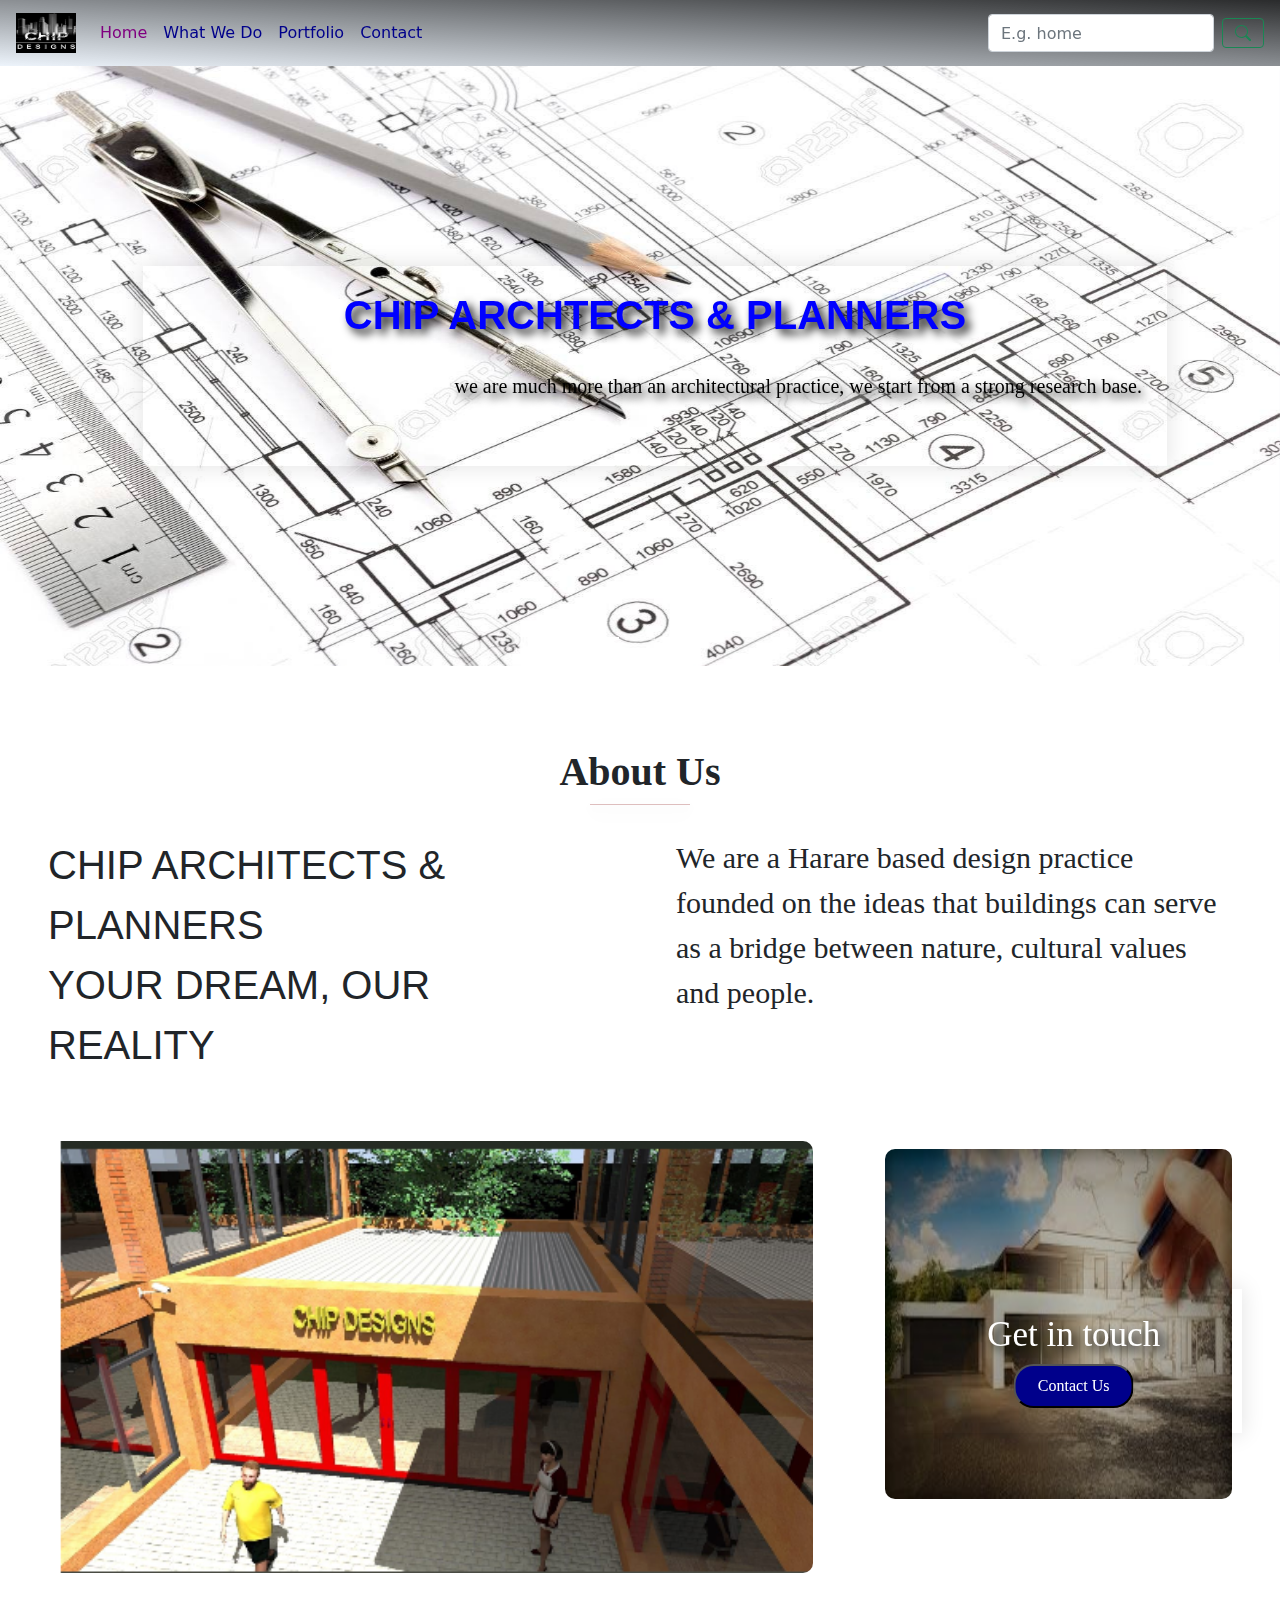
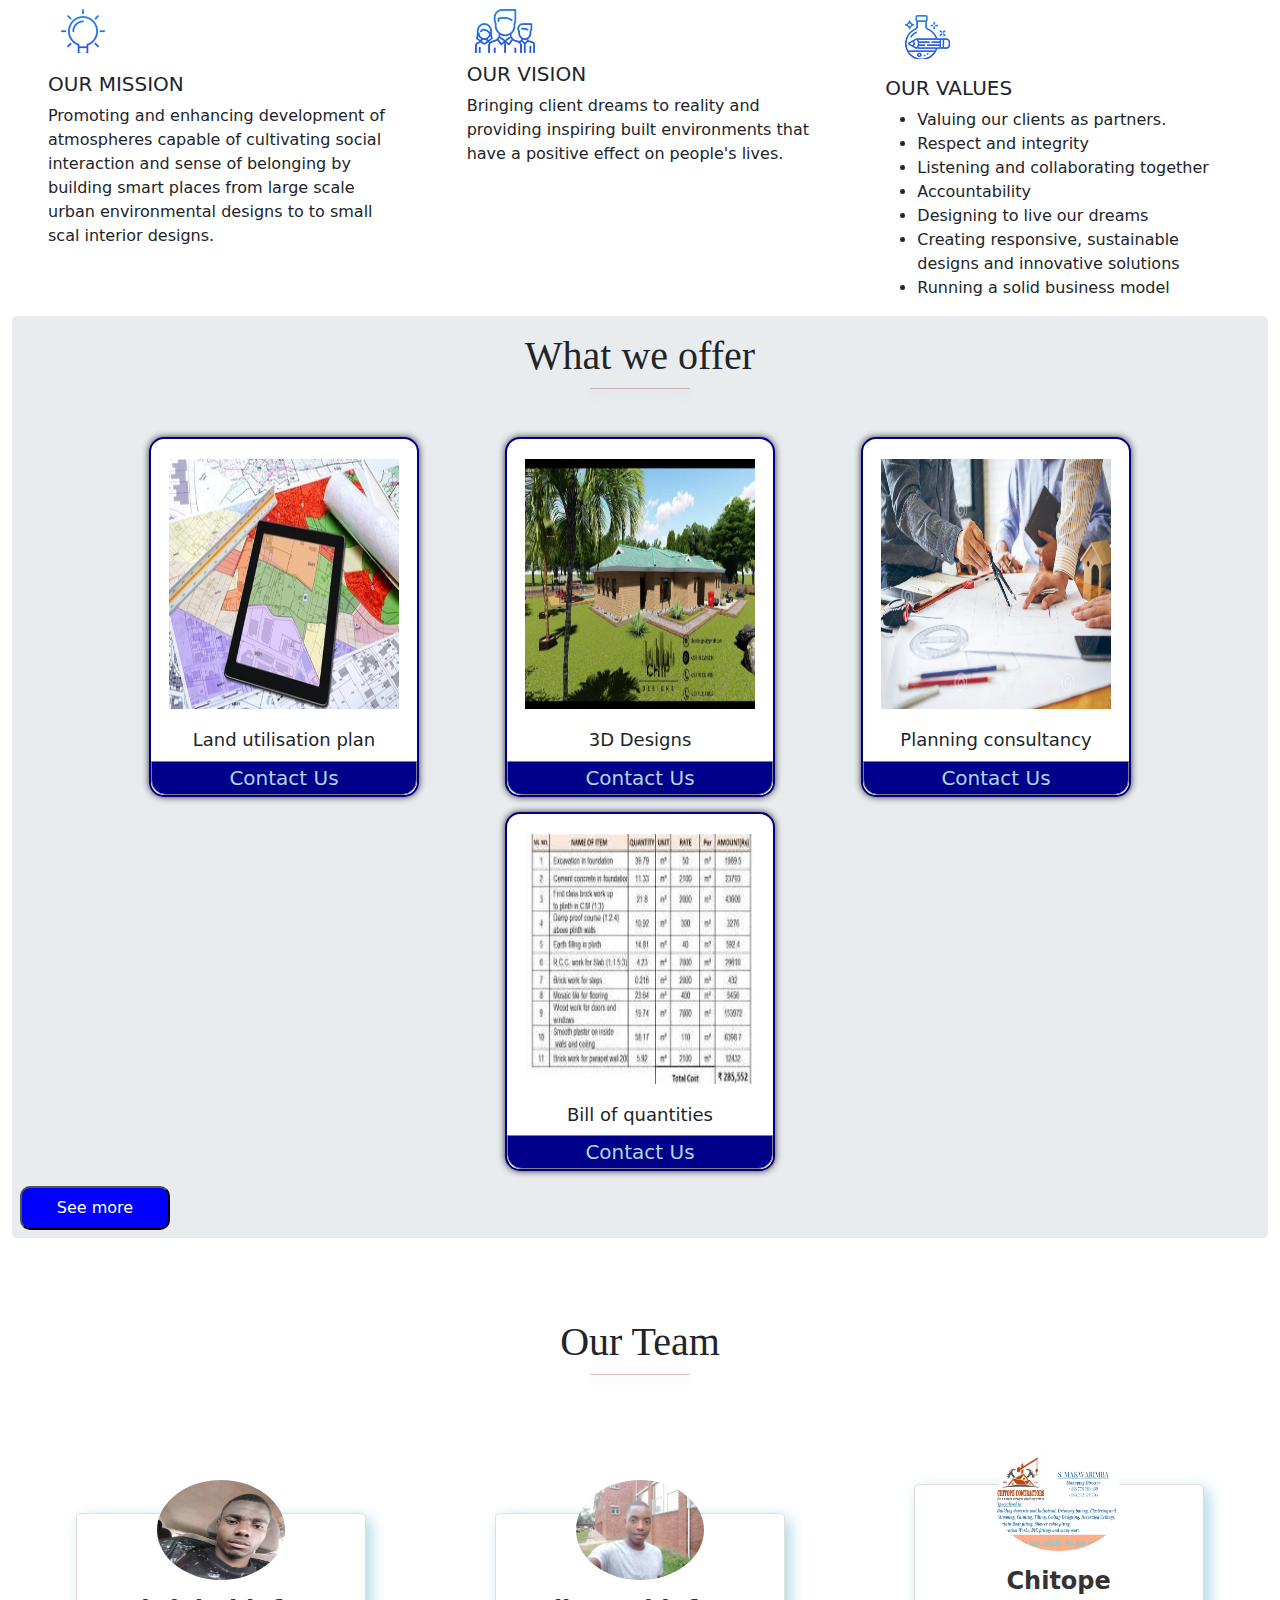
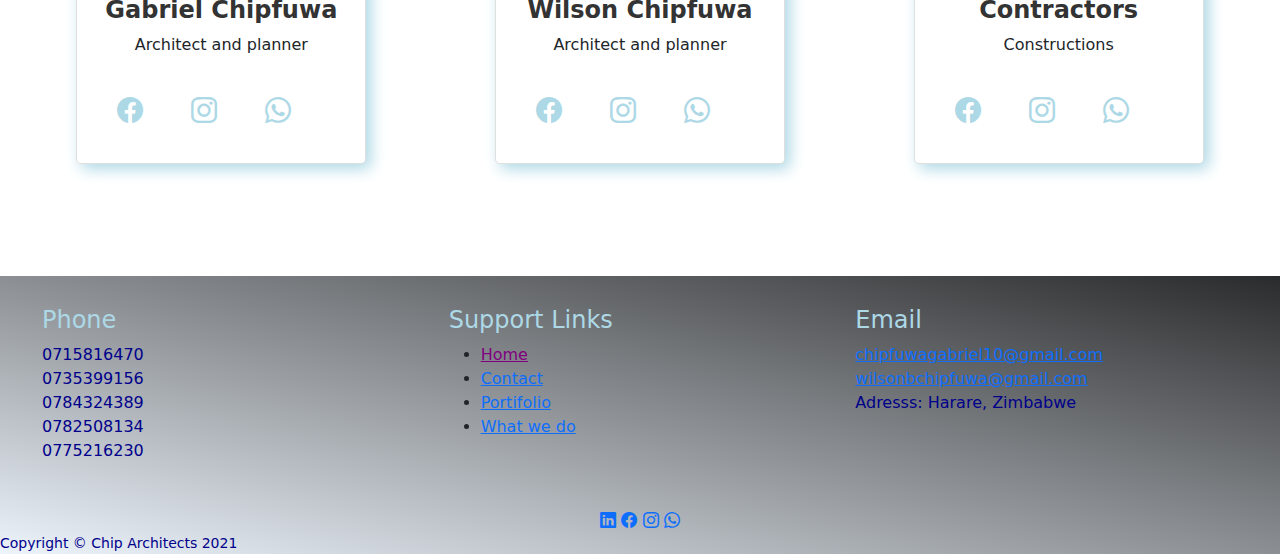
<file: index.html>
<html lang="en">
  <head>
    <title>ChipArchitects</title>
    <!-- Required meta tags -->
    <meta charset="utf-8">
    <meta name="viewport" content="width=device-width, initial-scale=1, shrink-to-fit=no">

    <!-- Bootstrap CSS -->
    <link rel="stylesheet" href="https://stackpath.bootstrapcdn.com/bootstrap/4.3.1/css/bootstrap.min.css" integrity="sha384-ggOyR0iXCbMQv3Xipma34MD+dH/1fQ784/j6cY/iJTQUOhcWr7x9JvoRxT2MZw1T" crossorigin="anonymous">
    <link rel="stylesheet" href="https://cdn.jsdelivr.net/npm/bootstrap-icons@1.5.0/font/bootstrap-icons.css">
<link rel="stylesheet" href="css/bootstrap.css">
<link rel="stylesheet" href="./css/style.css">
       <!-- Favicon -->
   <link href="./IMG/LOG.jpg" rel="shortcut icon" type="image/x-icon">
<body>

    <!--start of navbar-->
    <nav class="navbar navbar-expand-md navbar-dark sticky-top" >
      <a class="navbar-brand" href="#">
        <img src="./IMG/LOG.jpg" width="60" height="40" class="d-inline-block align-center" alt="">
      
      </a>
      <button id="nav-toggle-button" class="navbar-toggler" type="button" data-toggle="collapse" data-target="#navbarSupportedContent" aria-controls="navbarSupportedContent" aria-expanded="false" aria-label="Toggle navigation" style="color: darkblue;">
        <span class="navbar-toggler-icon"  ></span>
      </button>
    
      <div class="collapse navbar-collapse" id="navbarSupportedContent">
        <ul class="navbar-nav mr-auto">
          <li class="nav-item active" >
            <a class="nav-link" href="./index.html" style="color: purple;">Home <span class="sr-only">(current)</span></a>
          </li>
          <li class="nav-item"></li>
            <a class="nav-link" href="./about.html" style="color: darkblue;">What We Do</a>
          </li>
          <li class="nav-item" >
            <a class="nav-link" href="./portfolio.html" style="color:darkblue;">Portfolio<span class="sr-only">(current)</span></a>
          </li>
          <li class="nav-item"></li>
            <a class="nav-link" href="./contact.html" style="color: darkblue;">Contact</a>
          </li>
          
        </ul>
        <form class="form-inline my-2 my-lg-0">
          <input class="form-control mr-sm-2" type="search" placeholder="E.g. home" aria-label="Search" id="search" onchange="openPage()" value="">
          <button class="btn btn-outline-success my-2 my-sm-0" type="submit" onclick="openPage()">
              <i class="bi-search"></i>
          </button>
        </form>
      </div>
  </nav>  
<!--end of navbar-->

<!--Start of carousol-->
<div class="jumbotron mt-0 p-0">
<div id="ca" class="carousel slide" data-ride="carousel" style=" margin-top: 0px;">
  <ol class="carousel-indicators">
      <li data-target="#ca" data-slide-to="0" class="active"></li>
      <li data-target="#ca" data-slide-to="1"></li>
      <li data-target="#ca" data-slide-to="2"></li>
  </ol>

  <div class="carousel-inner">
      <div class="carousel-item active">
          <img src="./IMG/carousel.jpg" class="d-block " alt="...">
          <div class=" label">
            
              <h1 style="font-weight: bolder; color: blue; font-family: Impact, Haettenschweiler, 'Arial Narrow Bold', sans-serif;" >CHIP ARCHTECTS & PLANNERS</h1> <br>
              <p style=" text-align: right; font-size: 20px;">we are much more than an architectural practice, we start from a strong research base.</p> <br>
          
            </div>
            
      </div>
      <div class="carousel-item">
          <img src="./IMG/How-To-Find-Your-Dream-Home.jpg" class="d-block " alt="...">
          <div class=" label">
            <h1>Your DREAM</h1>
            <p style="font-size: 20px;">Our Reality!</p>
              
          </div>
      </div>
      <div class="carousel-item">
          <img src="./IMG/getintouch.jpg" class="d-block " alt="...">
          <div class=" label">
            <h1 >Get in touch</h1>
            <a href="./contact.html"><button style="padding: 8px; background-color: transparent; color:maroon; border-radius: 20px; width: 120px;">Contact Us</button></a>
          </div>
      </div>
  </div>



  <a class="carousel-control-prev" href="#ca" role="button" data-slide="prev">
      <span class="carousel-control-prev-icon" aria-hidden="true"></span>
      <span class="sr-only">Previous</span>
  </a>
  <a class="carousel-control-next" href="#ca" role="button" data-slide="next">
      <span class="carousel-control-next-icon" aria-hidden="true"></span>
      <span class="sr-only">Next</span>
  </a>
</div>
</div>
<!--End of Carousol-->

<div class="fluid-container">
  <div class="row">
    <div class="col-sm-2"></div>
    <div class="col-xxl-6">
      <!-- start About section-->

<div class="text-center mt-5">
  <h5 style="font-family: cursive; font-weight: bolder; margin-top: 50px;">About Us</h5>
  <hr class="line raised">
</div>  

<div class="row">
  <div class="col-md-6">
    <div class="container-fluid album">
      <div class=" album-image">
          <p style="font-size: 40px; font-family:Impact, Haettenschweiler, 'Arial Narrow Bold', sans-serif; ">CHIP ARCHITECTS & PLANNERS <br> YOUR DREAM, OUR REALITY</p>
      </div> 
      
  </div>
  </div>
  <div class=" col-md-6">
      <div class="container-fluid album">
          <div class=" album-image">
              <p style="font-size: 30px; font-family: cursive; ">We are a Harare based design practice founded on the ideas that buildings can serve as a bridge between nature, cultural values and people.</p>
          </div> 
          
      </div>
  </div>
  </div>

  <div class="row">
    <div class="col-md-8">
        <div class="container-fluid album">
            <div class=" album-image">
                <img src="./IMG/wallpaper.png" alt=" Chip" width="100%" style="border: transparent; border-radius: 10px; ">
            </div> 
           
        </div>
    </div>
    
    <div class=" col-md-4 mt-2" >
      <div class="container-fluid album">
          <div class=" album-image">
            <img src="./IMG/pic2.jpg" alt=" Chip" width="100%" style="border: transparent; border-radius: 10px; height: 350px;">  
            <div class=" label">
              <h5 style="font-size: 35px; color:white;">Get in touch</h5>
              <a href="./contact.html"><button style="padding: 8px; background-color: darkblue; color:white; border-radius: 20px; width: 120px;">Contact Us</button></a>
            </div>
          </div> 
          
      </div>
  </div>
    </div>

    <div class="row">
      <div class="col-md-4">
        <div class="container-fluid album">
          <div class=" album-image">
            <img src="./IMG/mission.PNG" alt="" style="mix-blend-mode: multiply;">
            <h5>OUR MISSION</h5>
            <p>Promoting and enhancing development of atmospheres capable of cultivating social interaction and sense of belonging by building smart places from large scale urban environmental designs to to small scal interior designs.</p>
          </div> 
          
      </div>
      </div>
      <div class=" col-md-4">
          <div class="container-fluid album">
              <div class=" album-image">
                <img src="./IMG/vision.PNG" alt="" style="mix-blend-mode: multiply;">
                  <h5>OUR VISION</h5>
                  <p>Bringing client dreams to reality and providing inspiring built environments that have a positive effect on people's lives.</p>
              </div> 
              
          </div>
      </div>

      <div class=" col-md-4">
        <div class="container-fluid album">
            <div class="album-image">
              <img src="./IMG/values.PNG" alt=""style="mix-blend-mode: multiply;" >
              <h5>OUR VALUES</h5>
                <ul>
                  <li>Valuing our clients as partners.</li>
                  <li>Respect and integrity</li>
                  <li>Listening and collaborating together</li>
                  <li>Accountability</li>
                  <li>Designing to live our dreams</li>
                  <li>Creating responsive, sustainable designs and innovative solutions</li>
                  <li>Running a solid business model</li>
                </ul>
              </p>
            </div> 
            
        </div>
    </div>
      </div>

  <!--end of about sectio-->

  <!--start services section-->
      <div class="jumbotron  p-2">
  <div class="text-center mt-2 mb-5">
    <h5 style="font-family: cursive;">What we offer</h5>
    <hr class="line raised">
  </div> 
  <div class="container" id="price">
    <div class="card">
      <div class="product-image">
        <img src="./IMG/town-planning-land-use-digital-260nw-1950571819.jpg" alt="" style="height:250px">
      </div>
      <div class="product-info">
        <h4>Land utilisation plan</h4>
      </div>
      <button><a href="./contact.html">Contact Us</a> </button>
    </div>
    <div class="card">
      <div class="product-image">
        <img src="./IMG/p13.jpg" alt=""  style="height:250px">
      </div>
      <div class="product-info">
        <h4>3D Designs</h4>
      </div>
      <button><a href="./contact.html" >Contact Us</a> </button>
    </div>
    <div class="card">
      <div class="product-image">
        <img src="./IMG/consultancy.jpg" alt=""  style="height:250px">
      </div>
      <div class="product-info">
        <h4>Planning consultancy</h4>

      </div>
      <button><a href="./contact.html">Contact Us</a> </button>
    </div>
    <div class="card">
      <div class="product-image">
        <img src="./IMG/billofq.jpg" alt=""  style="height:250px">
      </div>
      <div class="product-info">
        <h4>Bill of quantities</h4>
      </div>
      <button><a href="./contact.html">Contact Us</a> </button>
    </div>
</div>
  
  <a href="./about.html"><button style="padding: 8px; background-color: blue; color:white; width: 150px;  border-radius: 10px;">See more</button></a>

</div>
</div>
 <!--end of services section-->

 <!--start of memmber section-->

<div class="text-center mt-5">
    <h5 style="font-family: cursive;">Our Team</h5>
    <hr class="line raised">
  </div> 
<section id="team">
  <div class="fluid-container my-3 py-5 text-center">
    <div class="row" >
      <div class="col-lg-3 col-md-6 mb-5" style="margin: auto;">
        <div class="card">
          <div class="card-body">
            <img src="./IMG/gab.jpg" alt="" class="img-fluid rounded-circle w-50 mb-3">
            <h3>Gabriel Chipfuwa</h3>
            <P>Architect and planner</P>
            <div class="d-flex flex-row justify-content-center-center">
              <div class="p-4">
                <a href="https://www.facebook.com/gabriel.chipfuwa.3" class=" bi-facebook"></a>
              </div>

              <div class="p-4">
                <a href="#!" class=" bi-instagram"></a> 
              </div>

              <div class="p-4">
                <a href="https://wa.me/message/44U2XMTICEGLO1" class=" bi-whatsapp"></a>
              </div>
            </div>
          </div>
        </div>
      </div>

      <div class="col-lg-3 col-md-6 mb-5" style="margin: auto;" >
        <div class="card">
          <div class="card-body">
            <img src="./IMG/wilson.jpg" alt="" class="img-fluid rounded-circle w-50 mb-3">
            <h3>Wilson Chipfuwa</h3>
            <P>Architect and planner</P>
            <div class="d-flex flex-row justify-content-center-center">
              <div class="p-4">
                <a href="#!" class=" bi-facebook"></a>
              </div>

              <div class="p-4">
                <a href="#!" class=" bi-instagram"></a> 
              </div>

              <div class="p-4">
                <a href="#!" class=" bi-whatsapp"></a>
              </div>
            </div>
          </div>
        </div>
      </div>
      
      <div class="col-lg-3 col-md-6 mb-5" style="margin: auto;">
        <div class="card">
          <div class="card-body">
            <img src="./IMG/chitope.jpg" alt="" class="img-fluid rounded-circle w-50 mb-3">
            <h3>Chitope Contractors</h3>
            <P>Constructions</P>
            <div class="d-flex flex-row justify-content-center-center">
              <div class="p-4">
                <a href="#!" class=" bi-facebook"></a>
              </div>

              <div class="p-4">
                <a href="#!" class=" bi-instagram"></a> 
              </div>

              <div class="p-4">
                <a href="#!" class=" bi-whatsapp"></a>
              </div>
            </div>
          </div>
        </div>
      </div>
    </div>
  </div>
</section>

<!--end of member section-->
    </div>
    <div class="col-sm-2"></div>
  </div>
</div>

 <!--start of footer-->

 <footer>

  <div class="row footer-contents" style=" margin: auto; padding: 30px;">
                        <div class=" col-md-4">
                            <h4 style="color: lightblue;">Phone</h4>
                            <p style="color: darkblue;">0715816470 <br> 0735399156 <br> 0784324389 <br> 0782508134 <br> 0775216230</p>
                        </div>
                        <div class=" col-md-4">
                            <h4 style="color: lightblue;">Support  Links</h4>
                            <ul>
                                <li>
                                    <a style="color: purple;" href="./index.html">Home<span class="sr-only">(current)</span></a>
                                </li>
                                <li>
                                    <a href="./contact.html">Contact</a>
                                </li>
                                <li>
                                  <a href="./portfolio.html">Portifolio</a>
                              </li>
                                <li>
                                    <a  href="./about.html">What we do</a>
                                </li>
                                
                                
                            </ul>
                        </div>
                        <div class=" col-md-4">
                            <h4 style="color: lightblue;">Email</h4>
                            <p style="color: darkblue;">
                               <a href="#">chipfuwagabriel10@gmail.com</a>
                               <a href="#">wilsonbchipfuwa@gmail.com</a>
                                <br>
                                Adresss: Harare, Zimbabwe
                                

                            </p>
                        </div>

                    </div>
  <div class="footer-social-link">
    <div class="text-center">
        <a href="#!" class=" bi-linkedin"></a>
        <a href="#!" class=" bi-facebook"></a>
        <a href="#!" class=" bi-instagram"></a>
        <a href="#!" class=" bi-whatsapp"></a>
    </div>

    <div class="d-flex align-items-right justify-content-between small">
      <div style="color:darkblue">Copyright &copy; Chip Architects 2021</div>
     
  </div>  
</footer>



<!-- Optional JavaScript -->
    <!-- jQuery first, then Popper.js, then Bootstrap JS -->
    <script src="./js/script.js"></script>
    <script src="https://code.jquery.com/jquery-3.3.1.slim.min.js" integrity="sha384-q8i/X+965DzO0rT7abK41JStQIAqVgRVzpbzo5smXKp4YfRvH+8abtTE1Pi6jizo" crossorigin="anonymous"></script>
    <script src="https://cdnjs.cloudflare.com/ajax/libs/popper.js/1.14.7/umd/popper.min.js" integrity="sha384-UO2eT0CpHqdSJQ6hJty5KVphtPhzWj9WO1clHTMGa3JDZwrnQq4sF86dIHNDz0W1" crossorigin="anonymous"></script>
    <script src="https://stackpath.bootstrapcdn.com/bootstrap/4.3.1/js/bootstrap.min.js" integrity="sha384-JjSmVgyd0p3pXB1rRibZUAYoIIy6OrQ6VrjIEaFf/nJGzIxFDsf4x0xIM+B07jRM" crossorigin="anonymous"></script>
  </body>
</html>
</file>
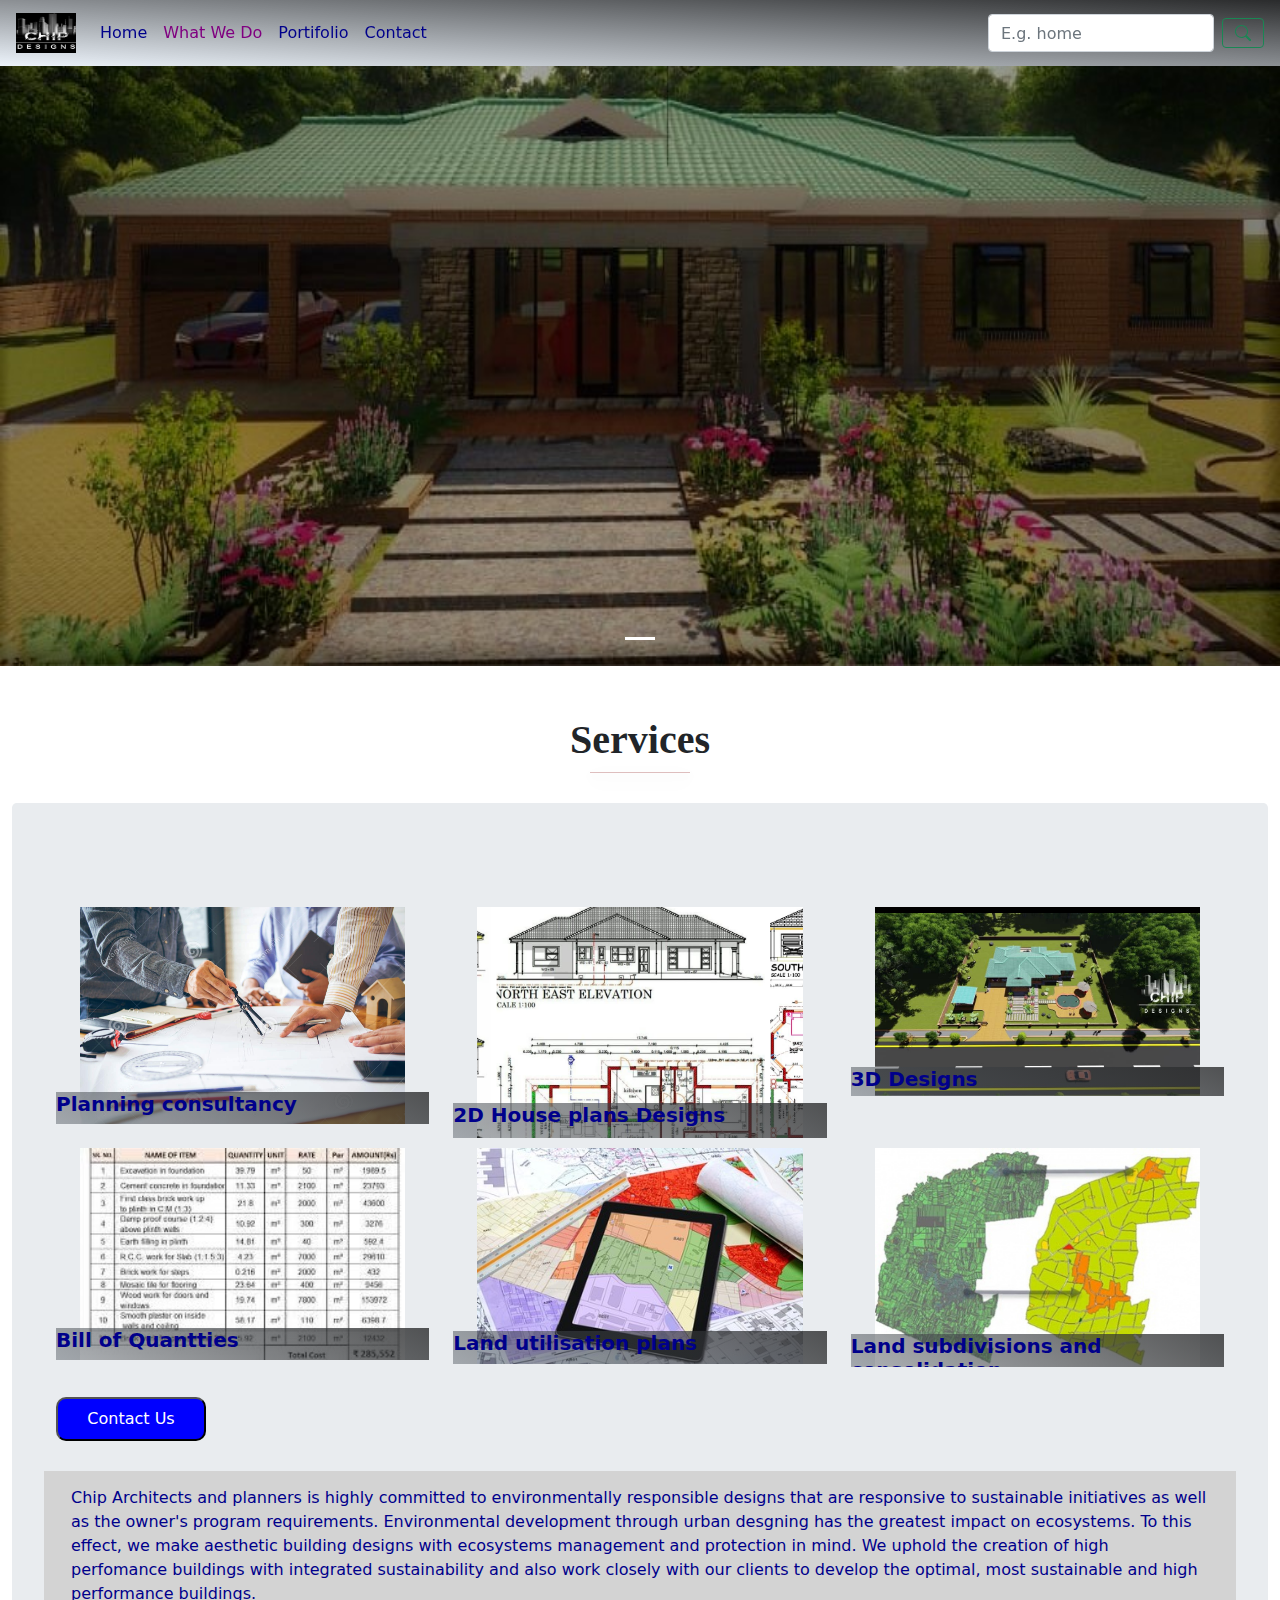
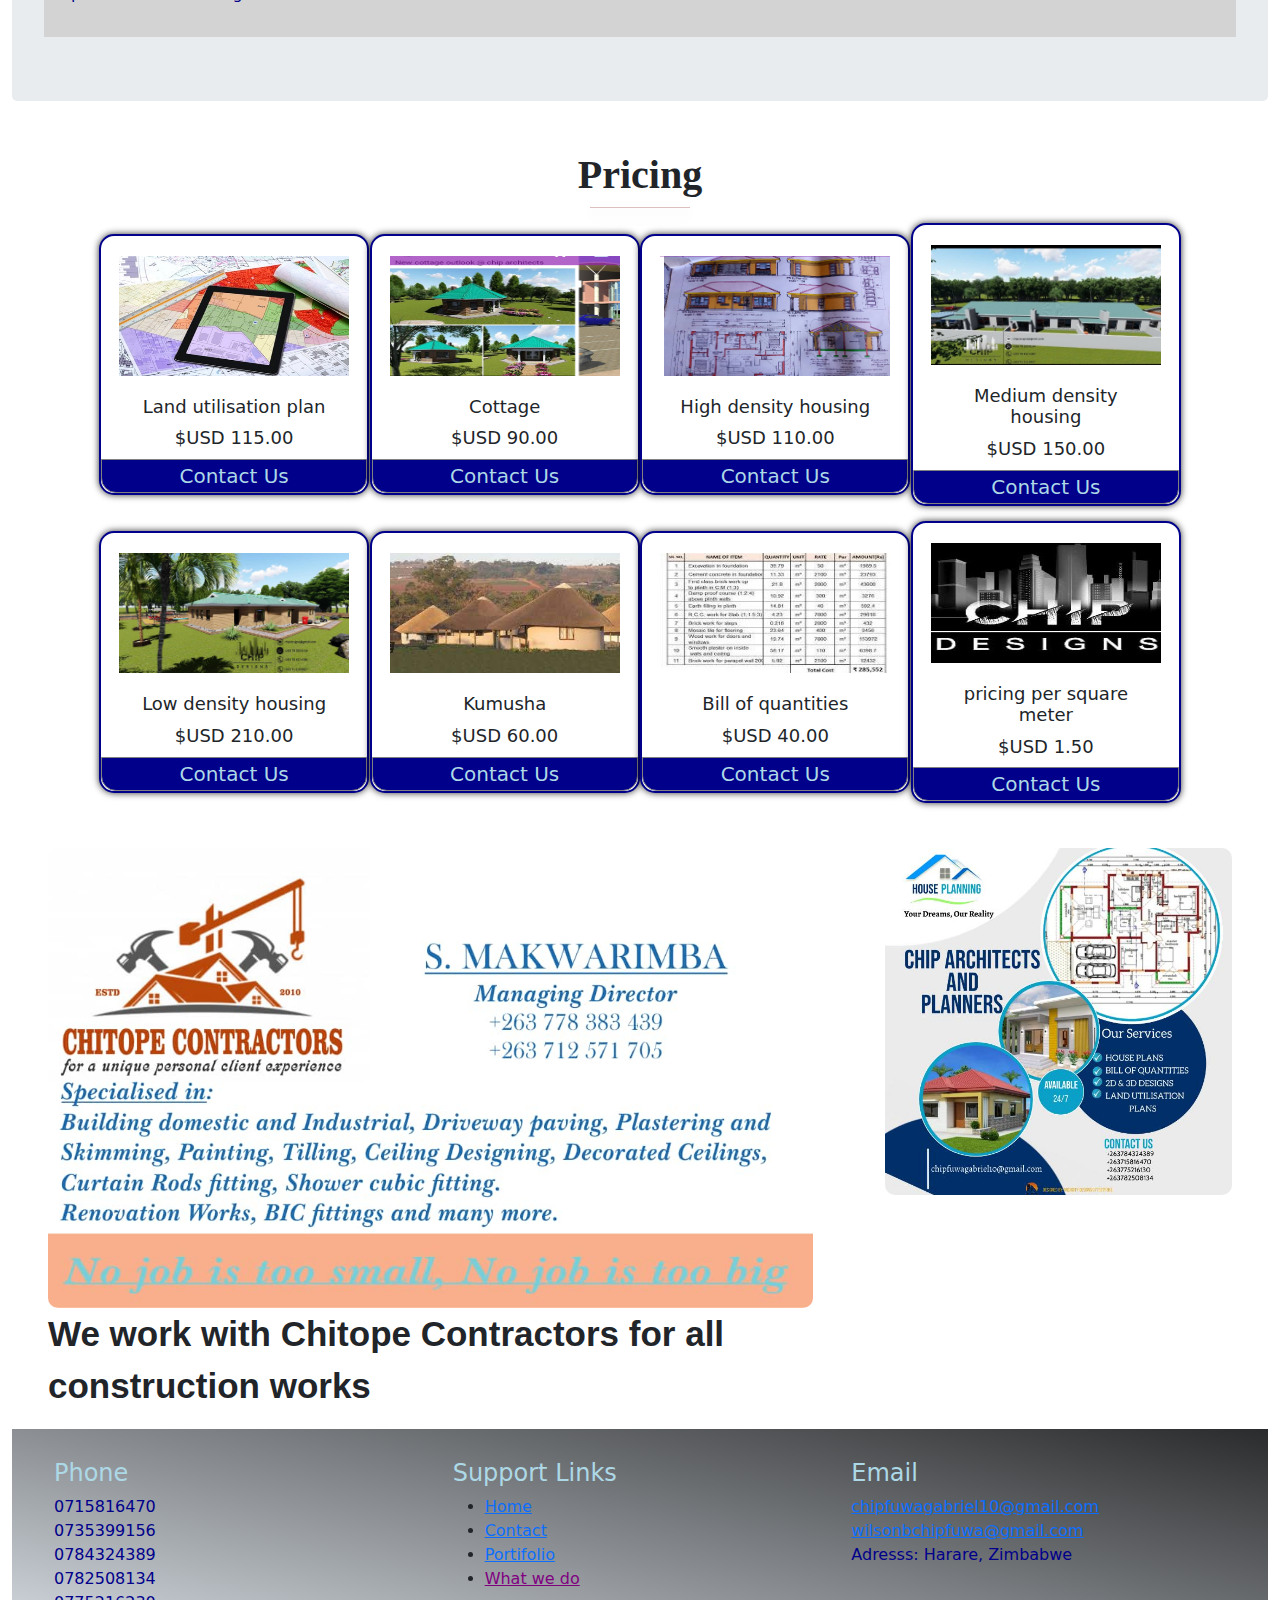
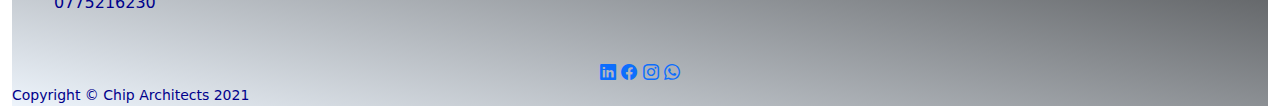
<file: about.html>
<html lang="en">
  <head>
    <title>ChipArchitects</title>
    <!-- Required meta tags -->
    <meta charset="utf-8">
    <meta name="viewport" content="width=device-width, initial-scale=1, shrink-to-fit=no">

    <!-- Bootstrap CSS -->
    <link rel="stylesheet" href="https://stackpath.bootstrapcdn.com/bootstrap/4.3.1/css/bootstrap.min.css" integrity="sha384-ggOyR0iXCbMQv3Xipma34MD+dH/1fQ784/j6cY/iJTQUOhcWr7x9JvoRxT2MZw1T" crossorigin="anonymous">
    <link rel="stylesheet" href="https://cdn.jsdelivr.net/npm/bootstrap-icons@1.5.0/font/bootstrap-icons.css">
<link rel="stylesheet" href="css/bootstrap.css">
<link rel="stylesheet" href="./css/style.css">
         <!-- Favicon -->
   <link href="./IMG/LOG.jpg" rel="shortcut icon" type="image/x-icon">
  
<body>

    <!--start of navbar-->
    <nav class="navbar navbar-expand-md navbar-dark sticky-top" >
      <a class="navbar-brand" href="#">
        <img src="./IMG/LOG.jpg" width="60" height="40" class="d-inline-block align-center" alt="" >
      
      </a>
      <button id="nav-toggle-button" class="navbar-toggler" type="button" data-toggle="collapse" data-target="#navbarSupportedContent" aria-controls="navbarSupportedContent" aria-expanded="false" aria-label="Toggle navigation" style="color: darkblue;">
        <span class="navbar-toggler-icon"  ></span>
      </button>
    
      <div class="collapse navbar-collapse" id="navbarSupportedContent">
        <ul class="navbar-nav mr-auto">
          <li class="nav-item " >
            <a class="nav-link" href="./index.html" style="color: darkblue;">Home</a>
          </li>
          <li class="nav-item"></li>
            <a class="nav-link active" href="./about.html" style="color: purple;">What We Do<span class="sr-only">(current)</span> </a>
          </li>
          <li class="nav-item" >
            <a class="nav-link" href="./portfolio.html" style="color: darkblue;">Portifolio<span class="sr-only">(current)</span></a>
          </li>
          <li class="nav-item"></li>
            <a class="nav-link" href="./contact.html" style="color: darkblue;">Contact</a>
          </li>
          
        </ul>
        <form class="form-inline my-2 my-lg-0">
          <input class="form-control mr-sm-2" type="search" placeholder="E.g. home" aria-label="Search" id="search" onchange="openPage()" value="">
          <button class="btn btn-outline-success my-2 my-sm-0" type="submit" onclick="openPage()">
              <i class="bi-search"></i>
          </button>
        </form>
      </div>
  </nav>  
<!--end of navbar-->

<!--vedio start-->
<div class="jumbotro p-0">
<div id="ca" class="carousel slide" data-ride="carousel" style=" margin-top: 0px; margin: auto; width: 100%;; ">
    <ol class="carousel-indicators">
        <li data-target="#ca" data-slide-to="0" class="active"></li>
        
    </ol>
  
    <div class="carousel-inner">
        <div class="carousel-item active">
            <img src="./IMG/carousel1.jpg" class="d-block" alt="">
              </div>
              
        </div>
    </div>
</div>
<!--vedio end-->
<div class="fluid-container">
    <div class="text-center mt-5">
        <h5 style="font-family: cursive; font-weight: bolder; margin-top: 50px;">Services</h5>
        <hr class="line raised">
      </div>  
       
<div class="row">
    <div class="col-sm-2"></div>

    <div class="col-xxl-6">
        <div class="jumbotron mt-0 ">
            <div class="row" >
                <div class="col-md-4">
                    <div class="container-fluid service">
                        <div class=" service-image">
                            <img src="./IMG/consultancy.jpg" alt=" chip" width="100%">
                        </div> 
                        <div class=" service-description">
                            <h5>Planning consultancy</h5>
                            <ul class="items">
                               
                              <li>WE ARE MUCH MORE THAN AN ARCHITECTURAL PRACTICE, WE START FROM A STRONG REASEARCH BASE.</li>  
                            </ul>
                        </div>
                    </div>
                </div>
                <div class="col-md-4">
                  <div class="container-fluid service">
                      <div class=" service-image">
                          <img src="./IMG/2ds.png" alt=" chip" width="100%">
                      </div> 
                      <div class=" service-description">
                          <h5>2D House plans Designs</h5>
                          <ul class=" items">
                            <li>
                              Residential projects
                          </li>
                          <li>
                              commercial projects
                          </li>
                          <li>
                              Industrial projects
                          </li>
                          <li>
                             All projects
                          </li>

                          </ul>
                      </div>
                  </div>
              </div>
              <div class="col-md-4">
                <div class="container-fluid service">
                    <div class="service-image">
                        <img src="./IMG/3.png" alt=" latest album" width="100%">
                    </div> 
                    <div class=" service-description">
                        <h5>3D Designs</h5>
                        <ul class=" items">
                           <li>
                              Residential projects
                          </li>
                          <li>
                              commercial projects
                          </li>
                          <li>
                              Industrial projects
                          </li>
                          <li>
                             All projects
                          </li>

                        </ul>
                    </div>
                </div>
            </div>
                <div class=" col-md-4">
                    <div class="container-fluid service">
                        <div class=" service-image">
                            <img src="./IMG/billofq.jpg" alt=" chip" width="100%">
                        </div> 
                        <div class=" service-description">
                            <h5>Bill of Quantties</h5>
                            <ul class=" items">
                              <li>WE ARE MUCH MORE THAN AN ARCHITECTURAL PRACTICE, WE START FROM A STRONG REASEARCH BASE.</li> 
                           
                            </ul>
                        </div>
                    </div>
                </div>
                <div class="col-md-4">
                  <div class="container-fluid service">
                      <div class=" service-image">
                          <img src="./IMG/town-planning-land-use-digital-260nw-1950571819.jpg" alt=" chip" width="100%">
                      </div> 
                      <div class=" service-description">
                          <h5>Land utilisation plans</h5>
                          <ul class=" items">
                            <li>WE ARE MUCH MORE THAN AN ARCHITECTURAL PRACTICE, WE START FROM A STRONG REASEARCH BASE.</li>

                          </ul>
                      </div>
                  </div>
              </div>
              <div class="col-md-4">
                <div class="container-fluid service">
                    <div class=" service-image">
                        <img src="./IMG/land consolidation.jpg" alt=" chip" width="100%">
                    </div> 
                    <div class=" service-description">
                        <h5>Land subdivisions and consolidation</h5>
                        <ul class=" items">
                         <li>WE ARE MUCH MORE THAN AN ARCHITECTURAL PRACTICE, WE START FROM A STRONG REASEARCH BASE.</li>
                        </ul>
                    </div>
                </div>
              </div>
            
              <a href="./contact.html"><button style="padding: 8px; background-color: blue; color:white; width: 150px; margin-top: 30px; border-radius: 10px;">Contact Us</button></a>
            
            </div>
            
            <div class="row" style="background-color:lightgrey; color: darkblue; padding: 15px;">
            <p>Chip Architects and planners is highly committed to environmentally responsible designs that are responsive to sustainable initiatives as well as the owner's program requirements. Environmental development through urban desgning has the greatest impact on ecosystems. To this effect, we make aesthetic building designs with ecosystems management and protection in mind. We uphold the creation of high perfomance buildings with integrated sustainability and also work closely with our clients to develop the optimal, most sustainable and high performance buildings.</p>
            </div>
            </div>

            <div class="text-center mt-5">
              <h5 style="font-family: cursive; font-weight: bolder; margin-top: 50px;">Pricing</h5>
              <hr class="line raised">
            </div>  
            <div class="container" id="price">
              <div class="card">
                <div class="product-image">
                  <img src="./IMG/town-planning-land-use-digital-260nw-1950571819.jpg" alt="">
                </div>
                <div class="product-info">
                  <h4>Land utilisation plan</h4>
                  <h4>$USD 115.00</h4>
                </div>
                <button><a href="./contact.html">Contact Us</a> </button>
              </div>
              <div class="card">
                <div class="product-image">
                  <img src="./IMG/3ds.png" alt="">
                </div>
                <div class="product-info">
                  <h4>Cottage</h4>
                  <h4>$USD 90.00</h4>
                </div>
                <button><a href="./contact.html" >Contact Us</a> </button>
              </div>
              <div class="card">
                <div class="product-image">
                  <img src="./IMG//2d house plans.png" alt="">
                </div>
                <div class="product-info">
                  <h4>High density housing</h4>
                  <h4>$USD 110.00</h4>
                </div>
                <button><a href="./contact.html">Contact Us</a> </button>
              </div>
              <div class="card">
                <div class="product-image">
                  <img src="./IMG/p11.jpg" alt="">
                </div>
                <div class="product-info">
                  <h4>Medium density housing</h4>
                  <h4>$USD 150.00</h4>
                </div>
                <button><a href="./contact.html">Contact Us</a> </button>
              </div>
              <div class="card">
                <div class="product-image">
                  <img src="./IMG/2.jpg" alt="">
                </div>
                <div class="product-info">
                  <h4>Low density housing</h4>
                  <h4>$USD 210.00</h4>
                </div>
                <button><a href="./contact.html">Contact Us</a> </button>
              </div>
              <div class="card">
                <div class="product-image">
                  <img src="./IMG/kumusha.jpg" alt="">
                </div>
                <div class="product-info">
                  <h4>Kumusha</h4>
                  <h4>$USD 60.00</h4>
                </div>
                <button><a href="./contact.html">Contact Us</a> </button>
              </div>
              <div class="card">
                <div class="product-image">
                  <img src="./IMG/billofq.jpg" alt="">
                </div>
                <div class="product-info">
                  <h4>Bill of quantities</h4>
                  <h4>$USD 40.00</h4>
                </div>
                <button><a href="./contact.html">Contact Us</a> </button>
              </div>
              <div class="card">
                <div class="product-image">
                  <img src="./IMG/LOG.jpg" alt="">
                </div>
                <div class="product-info">
                  <h4>pricing per square meter</h4>
                  <h4>$USD 1.50</h4>
                </div>
                <button><a href="./contact.html">Contact Us</a> </button>
              </div>
            </div>
                

                    <div class="row " >
                        <div class="col-md-8">
                            <div class="container-fluid album">
                                <div class=" album-image">
                                    <img src="./IMG/chitope.jpg" alt=" Chip" width="100%" style="border: transparent; border-radius: 10px;  ">
                                    
                               <p style="font-family: 'Segoe UI', Tahoma, Geneva, Verdana, sans-serif; font-size: 35px; font-weight: bolder;">We work with Chitope Contractors for all construction works</p>
                                </div> 
                                </div>
                            
                        </div>
                        
                        <div class=" col-md-4">
                          <div class="container-fluid album">
                              <div class=" album-image">
                                <img src="./IMG/flyer.jpg" alt=" Chip" width="100%" style="border: transparent; border-radius: 10px;">  
                                
                              </div> 
                              
                          </div>
                      </div>
                        </div> 


<!--start of footer-->

<footer>

    <div class="row footer-contents" style=" margin: auto; padding: 30px;">
                          <div class=" col-md-4">
                              <h4 style="color: lightblue;">Phone</h4>
                              <p style="color: darkblue;">0715816470 <br> 0735399156 <br> 0784324389 <br> 0782508134 <br> 0775216230</p>
                          </div>
                          <div class=" col-md-4">
                              <h4 style="color: lightblue;">Support  Links</h4>
                              <ul>
                                  <li>
                                      <a href="./index.html">Home</a>
                                  </li>
                                  <li>
                                      <a href="./contact.html">Contact</a>
                                  </li>
                                  <li>
                                    <a href="./portfolio.html">Portifolio</a>
                                </li>
  
                                  <li>
                                      <a style="color: purple;" href="./about.html">What we do<span class="sr-only">(current)</span></a>
                                  </li>
                                  
                                  
                              </ul>
                          </div>
                          <div class=" col-md-4">
                              <h4 style="color: lightblue;">Email</h4>
                              <p style="color: darkblue;">
                                 <a href="#">chipfuwagabriel10@gmail.com</a>
                                 <a href="#">wilsonbchipfuwa@gmail.com</a>
                                  <br>
                                  Adresss: Harare, Zimbabwe
                                  

                              </p>
                          </div>
  
                      </div>
    <div class="footer-social-link">
      <div class="text-center">
          <a href="#!" class=" bi-linkedin"></a>
          <a href="#!" class=" bi-facebook"></a>
          <a href="#!" class=" bi-instagram"></a>
          <a href="#!" class=" bi-whatsapp"></a>
      </div>
  
      <div class="d-flex align-items-right justify-content-between small">
        <div style="color:darkblue">Copyright &copy; Chip Architects 2021</div>
       
    </div>  
  </footer>
  
  
  
  <!-- Optional JavaScript -->
      <!-- jQuery first, then Popper.js, then Bootstrap JS -->
      <script src="./js/script.js"></script>
      <script src="https://code.jquery.com/jquery-3.3.1.slim.min.js" integrity="sha384-q8i/X+965DzO0rT7abK41JStQIAqVgRVzpbzo5smXKp4YfRvH+8abtTE1Pi6jizo" crossorigin="anonymous"></script>
      <script src="https://cdnjs.cloudflare.com/ajax/libs/popper.js/1.14.7/umd/popper.min.js" integrity="sha384-UO2eT0CpHqdSJQ6hJty5KVphtPhzWj9WO1clHTMGa3JDZwrnQq4sF86dIHNDz0W1" crossorigin="anonymous"></script>
      <script src="https://stackpath.bootstrapcdn.com/bootstrap/4.3.1/js/bootstrap.min.js" integrity="sha384-JjSmVgyd0p3pXB1rRibZUAYoIIy6OrQ6VrjIEaFf/nJGzIxFDsf4x0xIM+B07jRM" crossorigin="anonymous"></script>
    
    </body>
  </html>
</file>
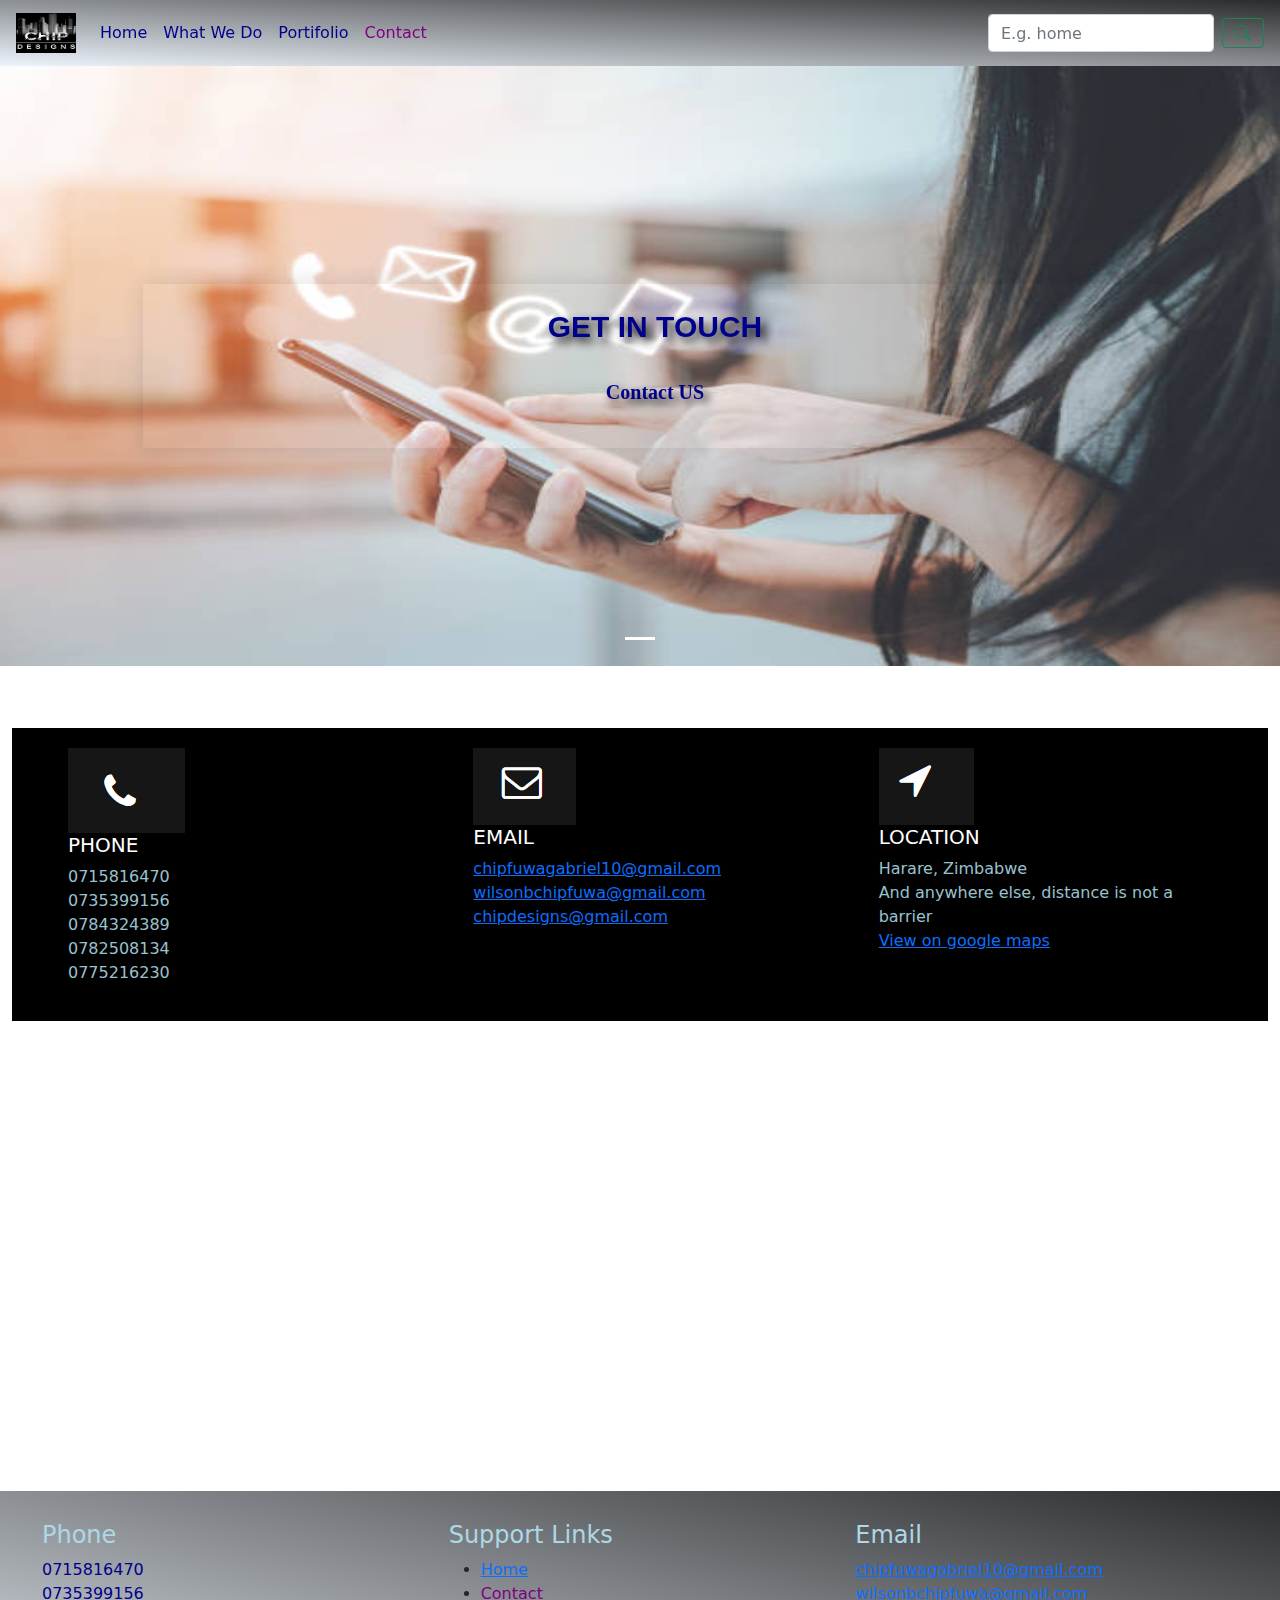
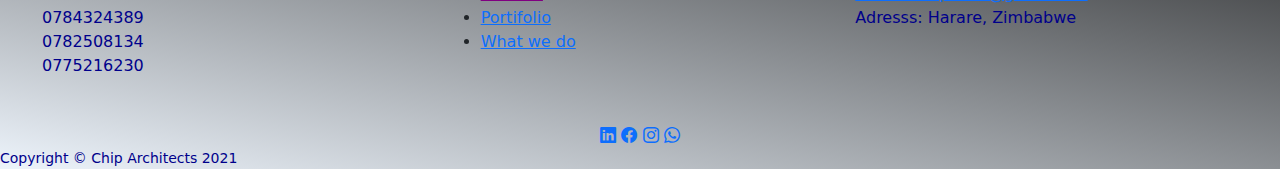
<file: contact.html>
<html lang="en">
  <head>
    <title>ChipArchitects</title>
    <!-- Required meta tags -->
    <meta charset="utf-8">
    <meta name="viewport" content="width=device-width, initial-scale=1, shrink-to-fit=no">

    <!-- Bootstrap CSS -->
    <link rel="stylesheet" href="https://stackpath.bootstrapcdn.com/bootstrap/4.3.1/css/bootstrap.min.css" integrity="sha384-ggOyR0iXCbMQv3Xipma34MD+dH/1fQ784/j6cY/iJTQUOhcWr7x9JvoRxT2MZw1T" crossorigin="anonymous">
    <link rel="stylesheet" href="https://cdn.jsdelivr.net/npm/bootstrap-icons@1.5.0/font/bootstrap-icons.css">
<link rel="stylesheet" href="css/bootstrap.css">
<link rel="stylesheet" href="./css/style.css">
       <!-- Favicon -->
   <link href="./IMG/LOG.jpg" rel="shortcut icon" type="image/x-icon">
  
<body>

    <!--start of navbar-->
    <nav class="navbar navbar-expand-md navbar-dark sticky-top" >
      <a class="navbar-brand" href="#">
        <img src="./IMG/LOG.jpg" width="60" height="40" class="d-inline-block align-center" alt="">
      
      </a>
      <button id="nav-toggle-button" class="navbar-toggler" type="button" data-toggle="collapse" data-target="#navbarSupportedContent" aria-controls="navbarSupportedContent" aria-expanded="false" aria-label="Toggle navigation" style="color: darkblue;">
        <span class="navbar-toggler-icon"  ></span>
      </button>
    
      <div class="collapse navbar-collapse" id="navbarSupportedContent">
        <ul class="navbar-nav mr-auto">
          <li class="nav-item " >
            <a class="nav-link" href="./index.html" style="color: darkblue;">Home</a>
          </li>
          <li class="nav-item"></li>
            <a class="nav-link" href="./about.html" style="color: darkblue;">What We Do </a>
          </li>
          <li class="nav-item " >
            <a class="nav-link" href="./portfolio.html" style="color: darkblue;">Portifolio<span class="sr-only">(current)</span></a>
          </li>
          <li class="nav-item active"></li>
            <a class="nav-link" href="./contact.html" style="color: purple;">Contact<span class="sr-only">(current)</span></a>
          </li>
          
        </ul>
        <form class="form-inline my-2 my-lg-0">
          <input class="form-control mr-sm-2" type="search" placeholder="E.g. home" id="search" aria-label="Search" onchange="openPage()" value="">
          <button class="btn btn-outline-success my-2 my-sm-0" type="submit" onclick="openPage()">
              <i class="bi-search"></i>
          </button>
        </form>
      </div>
  </nav>  
<!--end of navbar-->

<div class="jumbotron mt-0 p-0">
    <div id="ca" class="carousel slide" data-ride="carousel" style=" margin-top: 0px;">
      <ol class="carousel-indicators">
          <li data-target="#ca" data-slide-to="0" class="active"></li>
         
      </ol>
    
      <div class="carousel-inner">
          <div class="carousel-item active">
              <img src="./IMG/getintouch.jpg" class="d-block " alt="...">
              <div class=" label">
                  <h5 style="font-weight: bolder; color: darkblue; font-family: Impact, Haettenschweiler, 'Arial Narrow Bold', sans-serif; font-size: 30px;" >GET IN TOUCH</h5> <br>
                <p style="font-weight: bold; color: darkblue; font-size: 20px;">Contact US</p>
                </div>
                
          </div>
      </div>
    </div>
</div>

<!--end of carousol-->
<div class="fluid-container">
<div class="row">
  <div class="col-sm-2"></div>
  <div class="col-xxl-6">
    <div class="row" style="background-color: black; color:white; padding: 20px; width: 100%; margin-bottom: 20px;">
      <div class="col-md-4">
        <div class="container-fluid album">
          <div class=" album-image">
            <img src="./IMG/phone.PNG" alt="" >
            <h5>PHONE</h5>
            <p style="color: rgb(153, 194, 207);" >0715816470 <br> 0735399156 <br> 0784324389 <br> 0782508134 <br> 0775216230</p>
          </div> 
          
      </div>
      </div>
      <div class=" col-md-4">
          <div class="container-fluid album">
              <div class=" album-image">
                <img src="./IMG/email.PNG" alt="" >
                  <h5>EMAIL</h5>
                  <p style="color: rgb(153, 194, 207);" ><a href="#">chipfuwagabriel10@gmail.com</a>
                    <a href="#">wilsonbchipfuwa@gmail.com</a>
                    <a href="#">chipdesigns@gmail.com</a></p>
              </div> 
              
          </div>
      </div>
  
      <div class=" col-md-4">
        <div class="container-fluid album">
            <div class="album-image">
              <img src="./IMG/location.PNG" alt="" >
              <h5>LOCATION</h5>
              <p style="color: rgb(153, 194, 207);">Harare, Zimbabwe <br> And anywhere else, distance is not a barrier <br> <a href="https://goo.gl/maps/dDvHD42YtNVQmJbT7">View on google maps</a></p>
            </div> 
            
        </div>
    </div>
      </div>
      <iframe src="https://www.google.com/maps/embed?pb=!1m18!1m12!1m3!1d243102.08183855654!2d30.916771974498083!3d-17.816587714390945!2m3!1f0!2f0!3f0!3m2!1i1024!2i768!4f13.1!3m3!1m2!1s0x1931a4ee1bdddb35%3A0xa5143b9be5134f2f!2sHarare!5e0!3m2!1sen!2szw!4v1629104568979!5m2!1sen!2szw" width="100%" height="450" style="border:0;" allowfullscreen="" loading="lazy" s></iframe>
  <br>
  </div>
  <div class="col-sm-2"></div>
</div>
</div>
<!--start of footer-->
<footer>

  <div class="row footer-contents" style=" margin: auto; padding: 30px;">
                        <div class=" col-md-4">
                            <h4 style="color: lightblue;">Phone</h4>
                            <p style="color: darkblue;">0715816470 <br> 0735399156 <br> 0784324389 <br> 0782508134 <br> 0775216230</p>
                        </div>
                        <div class=" col-md-4">
                            <h4 style="color: lightblue;">Support  Links</h4>
                            <ul>
                                <li>
                                    <a href="./index.html">Home</a>
                                </li>
                                <li>
                                    <a style="color: purple;"  href="./contact.html">Contact<span class="sr-only">(current)</span></a>
                                </li>
                                <li>
                                  <a href="./portfolio.html">Portifolio</a>
                              </li>

                                <li>
                                    <a  href="./about.html">What we do</a>
                                </li>
                                
                                
                            </ul>
                        </div>
                        <div class=" col-md-4">
                            <h4 style="color: lightblue;">Email</h4>
                            <p style="color: darkblue;">
                               <a href="#">chipfuwagabriel10@gmail.com</a>
                               <a href="#">wilsonbchipfuwa@gmail.com</a>
                               
                                <br>
                                Adresss: Harare, Zimbabwe
                                

                            </p>
                        </div>

                    </div>
  <div class="footer-social-link">
    <div class="text-center">
        <a href="#!" class=" bi-linkedin"></a>
        <a href="#!" class=" bi-facebook"></a>
        <a href="#!" class=" bi-instagram"></a>
        <a href="#!" class=" bi-whatsapp"></a>
    </div>

    <div class="d-flex align-items-right justify-content-between small">
      <div style="color:darkblue">Copyright &copy; Chip Architects 2021</div>
     
  </div>  
</footer>
  
  
  
  <!-- Optional JavaScript -->
      <!-- jQuery first, then Popper.js, then Bootstrap JS -->
      <script src="./js/script.js"></script>
      <script src="https://code.jquery.com/jquery-3.3.1.slim.min.js" integrity="sha384-q8i/X+965DzO0rT7abK41JStQIAqVgRVzpbzo5smXKp4YfRvH+8abtTE1Pi6jizo" crossorigin="anonymous"></script>
      <script src="https://cdnjs.cloudflare.com/ajax/libs/popper.js/1.14.7/umd/popper.min.js" integrity="sha384-UO2eT0CpHqdSJQ6hJty5KVphtPhzWj9WO1clHTMGa3JDZwrnQq4sF86dIHNDz0W1" crossorigin="anonymous"></script>
      <script src="https://stackpath.bootstrapcdn.com/bootstrap/4.3.1/js/bootstrap.min.js" integrity="sha384-JjSmVgyd0p3pXB1rRibZUAYoIIy6OrQ6VrjIEaFf/nJGzIxFDsf4x0xIM+B07jRM" crossorigin="anonymous"></script>
    </body>
  </html>
</file>
<file: css/style.css>
/**/
  /*background: linear-gradient(to left bottom, rgb(186, 214, 241), rgba(183, 210, 240, 0.25));*/
  
/*.corousel {
    margin: auto;
    
}*/


@media (max-width: 600px) {
    .carousel .carousel-item{
        height: 350px;
    }
}

@media (max-width: 600px) {
    .glass{
        height: 500px;
    }
}

.carousel .carousel-item img{
    height: 600px;
    margin: auto;
    width: 100%;
    position: relative;
    
}
h3{
    font-size: 24px;
    color: #333;
    font-weight: bold;

}
#team{
    margin: auto;
    
}


#team img{
    margin-top: -50px;
    height: 100px;
}

#team .bi-facebook,#team .bi-instagram,#team .bi-whatsapp{
    font-size: 26px;
    color:lightblue;
}
#team .card{
    border-radius: 5px;
    box-shadow: 5px 5px 15px lightblue;
    transition: all 0.3s ease-in;
    -webkit-transition: all 0.3s ease-in;
    -moz-transition: all 0.3s ease-in;
}

#team .card:hover{
    background: blue;
    color: #fff;
    border-radius: 5px;
    border: none;
    box-shadow: 5px 5px 10px #9e9e9e;
}


@media (max-width: 600px){
    .label{
     position: absolute;
        top: 30%;
        left: 20%;
       
      
    }
}

.label{
   
    text-align: center;
    top: 40%;
    left: 20%;
    z-index: 20;
    color:black;
    text-shadow: 0 1px 2px rgba(0,0,0,.6);
    font-family: cursive;
    margin: 0 10px;
    box-shadow: 0 0 20px 2px rgba(0, 0, 0, 0.1);
    position: absolute;
    top: 50%;
    left: 50%;
    transform: translate(-50%,-50%);
    box-sizing: border-box;
    padding: 25px;
    z-index: 1000;
    text-shadow: 5px 5px 10px black;
    margin: 0 15px;
    text-align: center;
    width: 80%;
    

    
}


.label button{
    padding: 8px;
     background-color: transparent;
     color:maroon;
       border-radius: 20px; 
       width: 120px; 
}
    

   .glass{
        display: flex;
        position: relative;
        width: 80%;
        height: 100px;
        background: linear-gradient(to left bottom, rgba(255, 255, 255, 0.12), rgba(255, 255, 255, 0.45));
        backdrop-filter: blur(5px);
        -webkit-backdrop-filter: blur(5px);
        border-radius: 16px;
        border: 1p solid rgba(255, 255, 255, 0.15);
      /* margin: auto;
       /* margin-top: 100px;*/
    }
    .navbar{
        background: linear-gradient(to left bottom, rgb(42, 43, 44), rgba(183, 210, 240, 0.25));
        backdrop-filter: blur(5px);
        position: sticky;
         z-index: 100;
          top: 0;
         }


  
        .row{
            margin: 0;
            width: 100%;
            margin-top: 30px;
        }

        .line{
            color: maroon;
            height: 4px;
            background-color: maroon;
            width: 100px;
            margin: auto;
            align-items: center;
            margin-bottom: 15px;
        }

        .raised {
            box-shadow: 0 4px 8px 0 rgb(0 0 0 / 20%), 0 6px 20px 0 rgb(0 0 0 / 19%);
        }

        .service{
            
            overflow: hidden;
            position:  relative;
            margin-top: 10px;
        }

        .service .service-image{
            vertical-align: middle;
            border: 0;
            max-width: 100%;
        }

        
        .service-description{
            top: 85%;
            display: block;
            height: 100%;
            left: 0;
            position: absolute;
            -webkit-transition: all 0.3s ease 0s;
            transition: all 0.3s ease 0s;
            width: 100%;
            z-index: 1;
            
        }
        .service:hover .service-description {
            top: 0;
        }

        .service-description:after {
            background: linear-gradient(to left bottom, rgb(42, 43, 44), rgba(183, 210, 240, 0.25));
            content: "";
            height: 100%;
            left: 0;
            opacity: 0.8;
            /*-ms-filter: "progid:DXImageTransform.Microsoft.Alpha(Opacity=80)"; */
            position: absolute;
            top: 0;
            width: 100%;
            z-index: -1;
            
        }

        .service-description h5{
            color:darkblue;
            font-weight: bolder;
        }

        .items{
            color: white;
            font-family: cursive;
        }

        .footer-social-link .texxt-center{
            color: white;
            padding: 10px;

        }
      .card-deck{
          margin-bottom: 30px;
          margin: auto;
          padding: 30px;
          width: 80%;
      }

        .footer-social-link{
           /* background: linear-gradient(to left bottom, rgb(42, 43, 44), rgba(183, 210, 240, 0.25));
        backdrop-filter: blur(5px);*/
            top: 60px;
            margin: auto;
        }
        .footer-contents{
           /* background: linear-gradient(to left bottom, rgb(42, 43, 44), rgba(183, 210, 240, 0.25));
            backdrop-filter: blur(5px);*/
                top: 60px;
                margin: auto;   

        }
        footer{

            width: 100%;
            margin-top: 60px;
            margin: auto;
            background: linear-gradient(to left bottom, rgb(42, 43, 44), rgba(183, 210, 240, 0.25));
        }

        .work{
           /* width: 250px;*/
            margin: 0 10px;
            box-shadow: 0 0 20px 2px rgba(0, 0, 0, 0.1);
        transition: 1s;
        position: relative;
        margin: 0 15px;
        text-align: center;
        overflow: hidden;
        
        }

        .work img{
            display: block;
            width: 100%;
            border-radius: 5px;
            height: 100%;
            
        }

        .work .overlay{
            position: absolute;
            top: 0;
            left: 0;
            width: 100%;
            height: 100%;

        }
        
        .work:hover{
            transform: scale(1.3);
            z-index: 2;
        }

        .work:hover .overlay2{
            left: -10%;
        }

        .work .overlay2{
            position: absolute;
            top: 0;
            left: -150%;
            width: 120%;
            height: 100%;
            background-color: rgba(0, 0, 0, 0.5);
            transform: skewX(-30deg);
            transition: 0.5s;
        }
        .work .text{
            position: absolute;
            top: 50%;
            left: 50%;
            transform: translate(-50%,-50%);
            width: 80%;
            color: white;
            box-sizing: border-box;
            padding: 25px;
            z-index: 1000;
            text-shadow: 5px 5px 10px black;
        }

        .work .text span:nth-child(1){
            position: absolute;
            top: 0;
            left: -20px;
            width: 0;
            height: 1px;
            background-color: white;
            transform-origin: left;
            transition: 0.7s ease-in-out;
            transition-delay: 0.7s;
        }

        .work .text span:nth-child(2){
            position: absolute;
            top: -20px;
            left: 0;
            width: 1px;
            height: 0;
            background-color: white;
            transform-origin: top;
            transition: 0.7s ease-in-out;
            transition-delay: .1.1s;
        }

        .work .text span:nth-child(3){
            position: absolute;
            bottom: 0;
            right: -20px;
            width: 0;
            height: 1px;
            background-color: white;
            transform-origin: right;
            transition: 0.7s ease-in-out;
            transition-delay: 0.9s;
        }

        .work .text span:nth-child(4){
            position: absolute;
            bottom: -20px;
            right: 0;
            width: 1px;
            height: 0;
            background-color: white;
            transform-origin: left;
            transition: 0.7s ease-in-out;
            transition-delay: 1.3s;
        }

        .work:hover .text span:nth-child(1), .work:hover .text span:nth-child(3) {
width: 115%;
        }

        .work:hover .text span:nth-child(2), .work:hover .text span:nth-child(4) {
            height: 120%;
                    }
      
    .work .text h2{
        position: relative;
        color: white;
        font-size: 1.5rem;
        text-transform: uppercase;
        margin-bottom: 0;
        letter-spacing: 1px;
        opacity: 0;
        transition: .5s;
        transition-timing-function: linear;
        transform: translateY(-10px);
    }    
    
    .work .text:hover h2 {
        transform: translateY(0);
        opacity: 1;
        transition-delay: 1.0s;
    }

    .img-responsive{
        margin: 8px;
        transition: 0.5s ease;
    }

    .img-responsive{
        box-shadow: 4px 5px 5px 4px;
        border-radius: 10px;
    }

    .heading{
        text-align: center;
        font-weight: bold;
        font-family:monospace;
        font-size: 30px;
    }

    .btn-info{
        transition: 0.5s ease-in-out;
        letter-spacing: 2px;
        font-family: monospace;
        font-weight: bold;
        font-size: 15px;
        
        color: maroon;
        border-radius: 10px;
        border-color: darkblue;
    }

  .text-center h5{
      font-size: 40px;
  }

  .gallery-block{
      padding-bottom: 60px;
      padding-top: 20px;

  }

  .gallery-block .heading{
      margin-bottom: 50px;
      text-align: center;
  }

  .gallery-block .heading h2{
font-weight: bold;
font-size: 30px;
text-transform: uppercase;

  }

  .gallery-block .cards-gallery h6{
      font-size: 17px;
      font-weight: bold;
  }

  .gallery-block .cards-gallery .card{
      transition: 0.4s ease;
      
      
     
  }

  .gallery-block .cards-gallery .card img{
      box-shadow: 0px 2px 10px rgba(0,0,0,0.15);
      
  }
  .lightbox img{
      height: 200px;
  }
  .col-md-6 {
      margin-bottom: 20px;
  }

  .gallery-block .cards-gallery .card-body{
      text-align: center;
     
    
  }
  .gallery-block .cards-gallery .card-body p{
      font-size: 15px;
  }

  .gallery-block .cards-gallery a{
      color: #212529;
  }

  .gallery-block .cards-gallery a:hover{
      text-decoration: none;
  }
  .gallery-block .cards-gallery .card{
      margin-bottom: 40px;
      box-shadow: 0px 2px 10px rgba(0,0,0,0.15);
      
  }

  @media (min-width: 576px){
      .gallery-block .transform-on-hover:hover{
          transform: translateY(-10px) scale(1.02);
          box-shadow: 0px 10px 10px rgba(0,0,0,0.15);
      }
  }
  .gallery-block .transform-on-hover .card-body{
    background: linear-gradient(to left bottom, rgba(120, 177, 215, 1), rgba(200, 102, 164, 0.25));
  }
  #price{
      width: 90%;
      
      display: flex;
      flex-wrap: wrap;
      align-items: center;
      justify-content: space-around;
      
  }

  #price .card{
      width: 270px;
      overflow: hidden;
      border: 2px solid darkblue;
      border-radius: 15px;
      box-shadow: 0 0 7px rgba(0,0,0,0.8);
      text-align: center;
      margin-bottom: 15px;
  }

  #price .card .product-image{
      width: 230px;
      margin: 20px auto;
  }

  #price .card .product-image img{
      width: 100%;
      height: 120px;
  }
  #price .card .product-info h4{
      font-size: 18px;
      padding: 0 25px;
      margin-bottom: 10px;
  }
  #price .card a{
      width: 100%;
  }
  #price .card button{
      width: 100%;
      
      background: darkblue;
      border: 1px solid grey;
      outline: none;
      cursor: pointer;
      font-size: 20px;
      border-radius: 0 0 15px 15px;
  }
  #price .card a{
      color: lightblue;
      text-decoration: none;
  }
</file>
